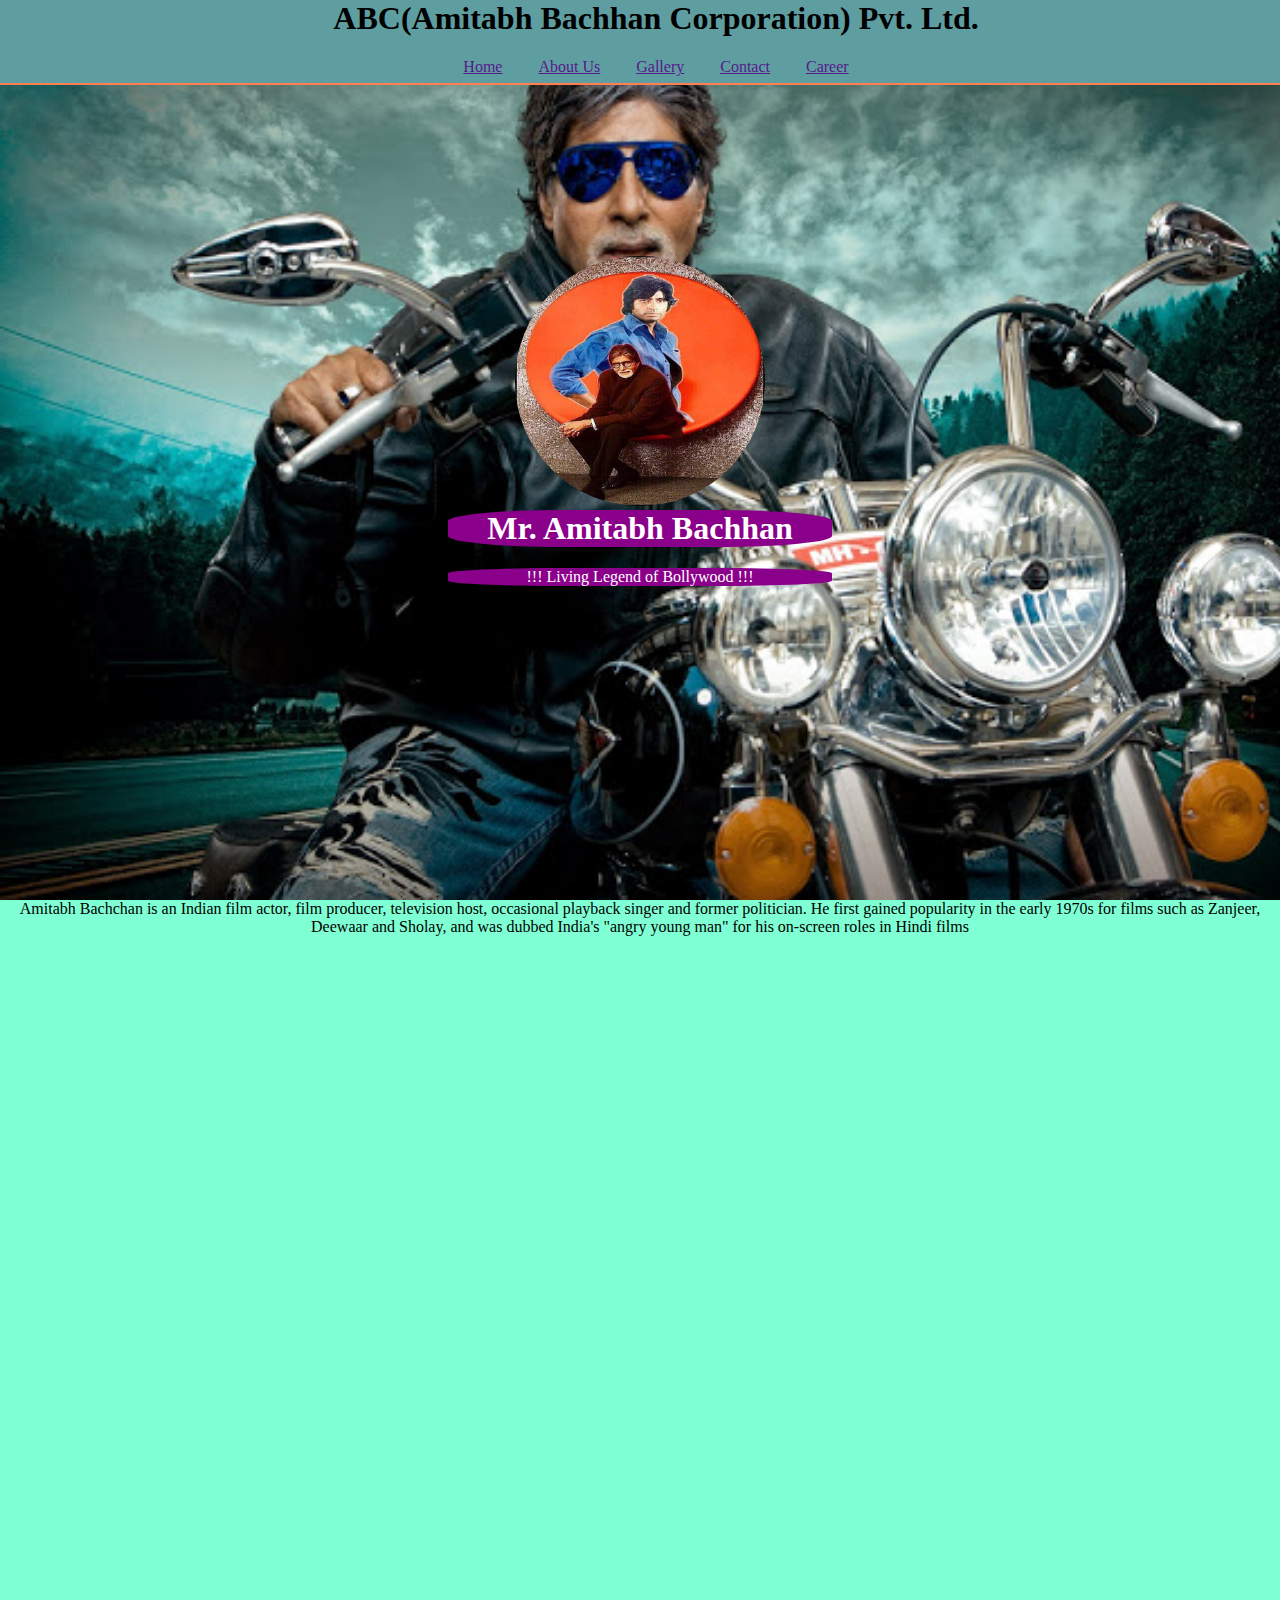
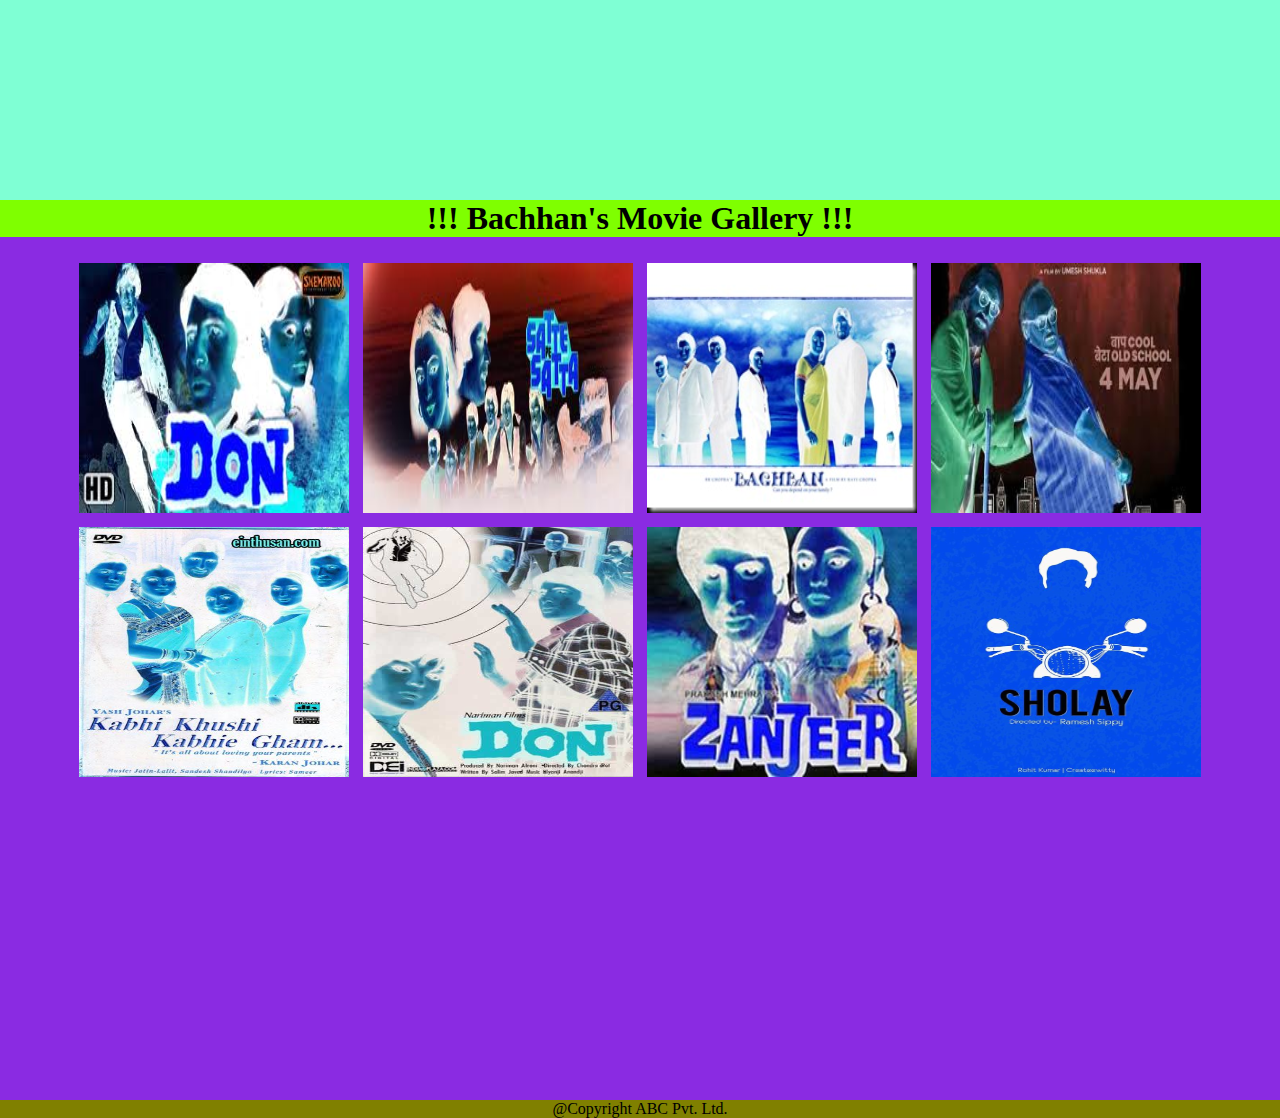
<file: Session 1 Ex/index.html>
<!DOCTYPE html>
<html lang="en">

<head>
    <meta charset="UTF-8">
    <meta name="viewport" content="width=device-width, initial-scale=1.0">
    <title>AB Profile</title>

    <style>
        body {
            margin: 0%;
        }

        header {
            background-color: cadetblue;
            text-align: center;
            position: fixed;
            width: 100%;
            border-bottom: 2px solid coral;
        }

        header,
        h1 {
            margin-top: 0%;
        }

        header,
        nav,
        a {
            padding-left: 1em;
            padding-right: 1em;
            padding-bottom: 0.2em;
        }

        a:hover {
            background-color: blue;
            color: white;
        }

        footer {
            background-color: olive;
            text-align: center;
        }

        .sec1 {
            background-color: coral;
            text-align: center;
            background-image: url("images/AB1.jpg");
            background-attachment: fixed;
        }

        .sec1 img {
            margin-top: 20%;
            height: 250px;
            width: 250px;
            border-radius: 50%;
        }

        .sec1 h1 {
            margin-left: 35%;
            width: 30vw;
            background-color: darkmagenta;
            color: white;
            border-radius: 30%;
        }

        .sec1 p {
            margin-left: 35%;
            width: 30vw;
            background-color: darkmagenta;
            color: white;
            border-radius: 30%;
        }

        .sec2 {
            background-color: aquamarine;
            text-align: center;
            background-image: url("images/AB2.jpg");
            background-attachment: fixed;
        }

        .sec2 p {
            margin-top: 0%;
        }

        .sec3 {
            background-color: blueviolet;
            text-align: center;
            background-image: url("images/AB3.jpg");
            background-attachment: fixed;
        }

        .sec3 h1
        {
            background-color: chartreuse;
        }
        .sec3 img 
        {
            width: 270px;
            height: 250px;
            padding: 5px;
            filter: invert(100);
            transition: 3s;
        }

        .sec3 img:hover
        {
            filter: invert(0);
            transform: scale(1.1);
        }

        html,
        body {
            height: 100%;
            width: 100%;
        }

        .sec1,
        .sec2,
        .sec3 {
            height: 100%;
            width: 100%;
            background-repeat: no-repeat;
            background-size: cover;
        }
    </style>
</head>

<body>

    <!-- We can identify the tag by using its id, className and tagName -->

    <header>

        <h1>ABC(Amitabh Bachhan Corporation) Pvt. Ltd.</h1>

        <nav style="text-align:center;">
            <a href="">Home</a>
            <a href="">About Us</a>
            <a href="">Gallery</a>
            <a href="">Contact</a>
            <a href="">Career</a>
        </nav>


    </header>

    <section class="sec1">

        <img src="./images/API.jpg">

        <h1>Mr. Amitabh Bachhan</h1>
        <p>!!! Living Legend of Bollywood !!!</p>



    </section>

    <section class="sec2">

        <p>
            Amitabh Bachchan is an Indian film actor, film producer, television host, occasional playback singer and
            former politician. He first gained popularity in the early 1970s for films such as Zanjeer, Deewaar and
            Sholay, and was dubbed India's "angry young man" for his on-screen roles in Hindi films
        </p>

    </section>
    
    <section class="sec3">
    
        <h1>!!! Bachhan's Movie Gallery !!!</h1>
        <img src="./images/a1.jpg" alt="" >
        <img src="./images/a2.jpg" alt="" >
        <img src="./images/a3.jpg" alt="" >
        <img src="./images/a4.jpg" alt="" >
        <img src="./images/a5.jpg" alt="" >
        <img src="./images/a6.jpg" alt="" >
        <img src="./images/a7.jpg" alt="" >
        <img src="./images/a8.jpg" alt="" >

    </section>

    <footer>
    @Copyright ABC Pvt. Ltd.
    </footer>

</body>

</html>


<!-- What are the different types of elements in HTML? -->
<!-- block Level and inline elements -->
</file>
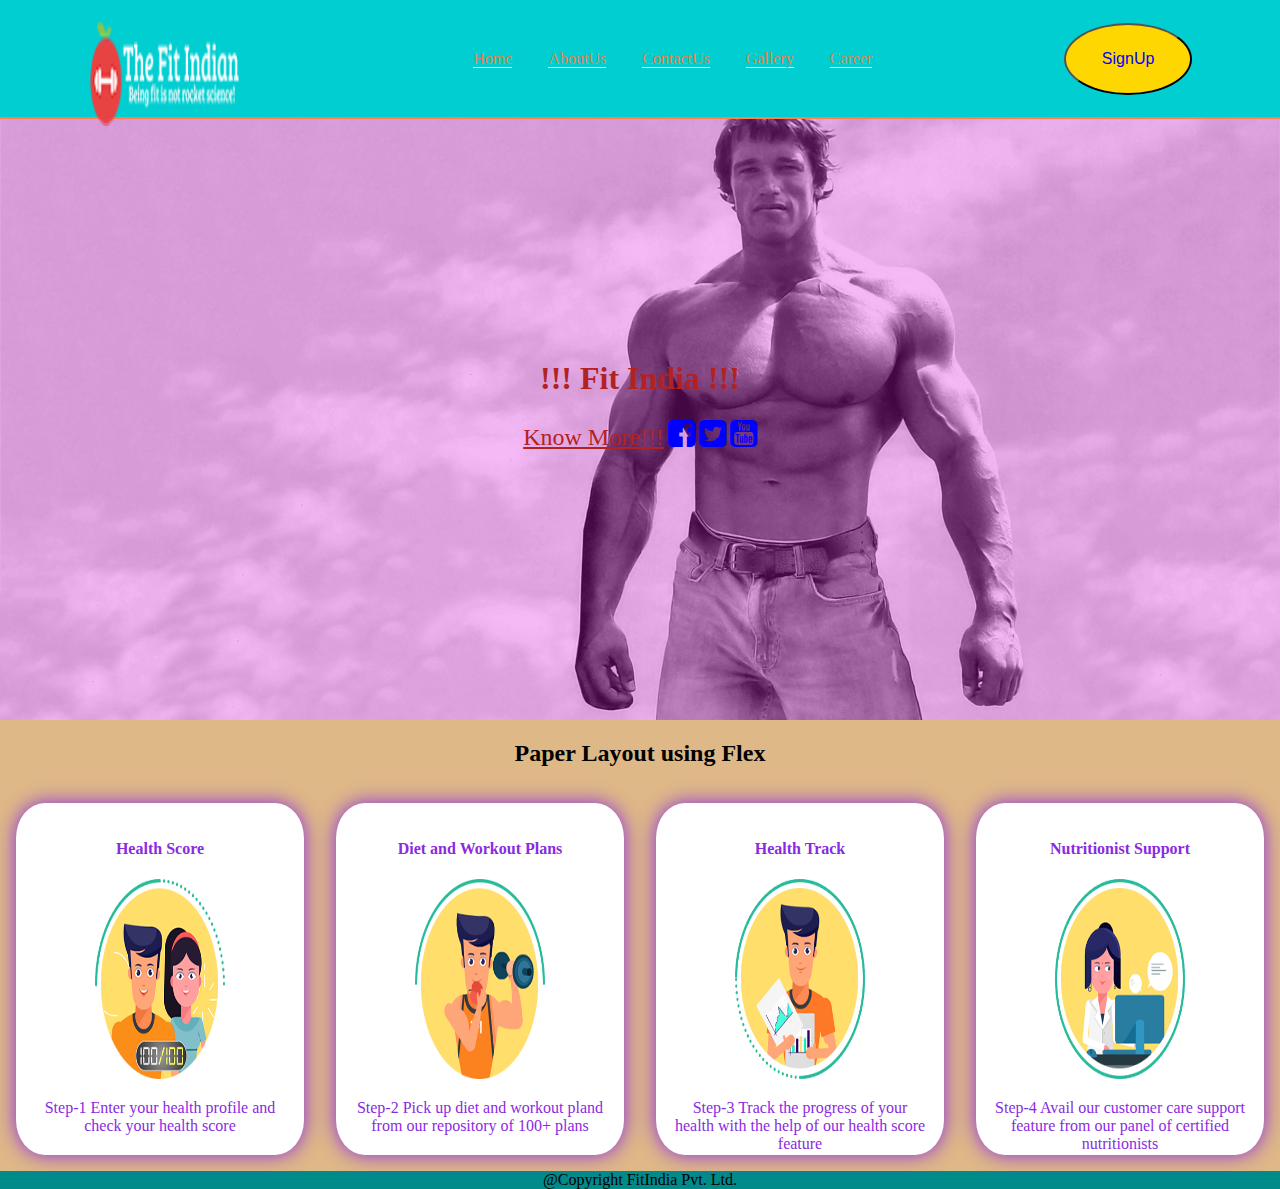
<file: Session 2 Ex/index.html>
<!DOCTYPE html>
<html lang="en">

<head>
    <meta charset="UTF-8">
    <meta name="viewport" content="width=device-width, initial-scale=1.0">

    <link rel="stylesheet" href="https://cdnjs.cloudflare.com/ajax/libs/font-awesome/4.7.0/css/font-awesome.min.css">

    <link rel="shortcut icon" href="./images/favicon.ico" type="image/x-icon">

    <link rel="stylesheet" href="./css/style.css">

    <title>FitIndian</title>
</head>

<body>

    <header class="header-sec">
        <div class="brand-logo">
            <img src="./images/app-logo.png" alt="">
        </div>

        <nav class="nav-menu">
            <ul>
                <li>
                    <a href="">Home</a>
                </li>
                <li>
                    <a href="">AboutUs</a>
                </li>
                <li>
                    <a href="">ContactUs</a>
                </li>
                <li>
                    <a href="">Gallery</a>
                </li>
                <li>
                    <a href="">Career</a>
                </li>
            </ul>
        </nav>
        <button class="signup">SignUp</button>
    </header>

    <section class="herounit-sec">

        <section class="herounit-mask">
            <h1>!!! Fit India !!!</h1>
            <a href="">Know More!!!</a>
            <i class="fa fa-facebook-square"></i>
            <i class="fa fa-twitter-square"></i>
            <i class="fa fa-youtube-square"></i>

        </section>

    </section>

    <section class="paperlayout-sec">

        <h2>Paper Layout using Flex</h2>

        <section class="paper-flex-row">

            <article class="paper">
                <h4>Health Score</h4>
                <img src="./images/icons4.png" alt="">
                <p>Step-1 Enter your health profile and check your health score</p>
            </article>


            <article class="paper">
                <h4>Diet and Workout Plans</h4>
                <img src="./images/icons1.png" alt="">
                <p>Step-2 Pick up diet and workout pland from our repository of 100+ plans</p>
            </article>


            <article class="paper">
                <h4>Health Track</h4>
                <img src="./images/icons2.png" alt="">
                <p>Step-3 Track the progress of your health with the help of our health score feature</p>
            </article>


            <article class="paper">
                <h4>Nutritionist Support</h4>
                <img src="./images/icons3.png" alt="">
                <p>Step-4 Avail our customer care support feature from our panel of certified nutritionists</p>
            </article>

        </section>


    </section>

    <footer class="footer-sec">
        @Copyright FitIndia Pvt. Ltd.
    </footer>
</body>

</html>

<!-- What are the different ways of identifying an HTML element -->

<!-- name attribute, class attribute, id attribute -->
</file>
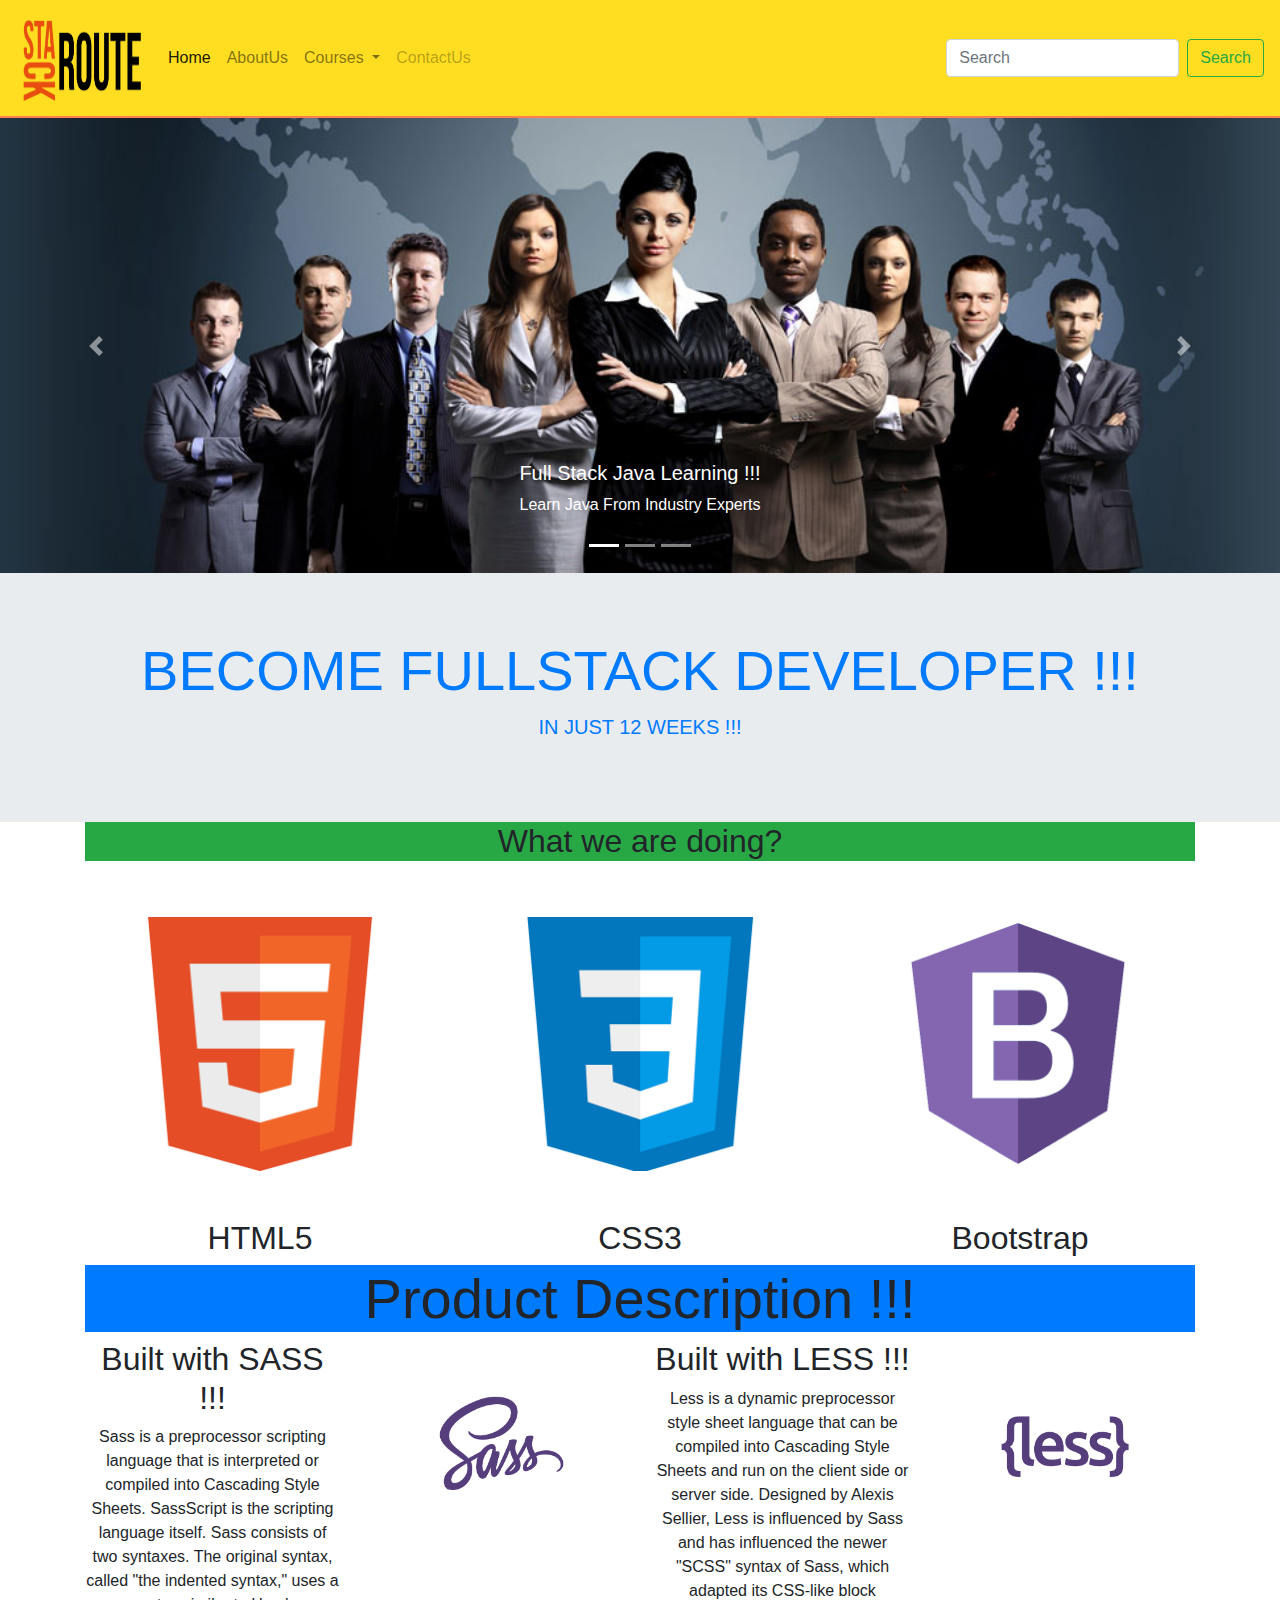
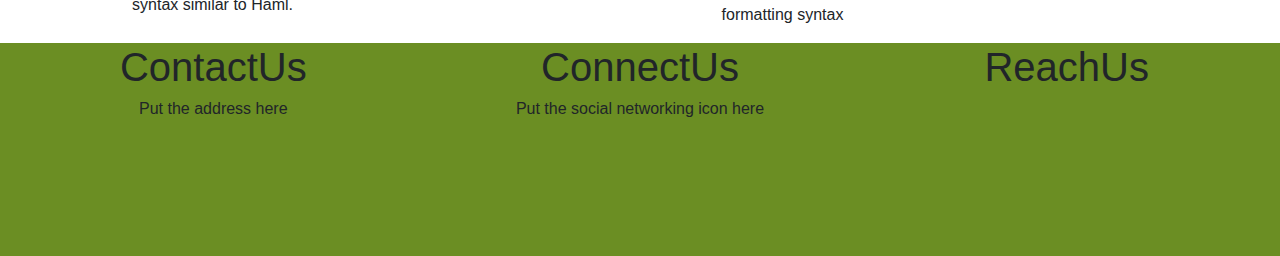
<file: Session 3 Ex/index.html>
<!doctype html>
<html lang="en">

<head>
  <!-- Required meta tags -->
  <meta charset="utf-8">
  <meta name="viewport" content="width=device-width, initial-scale=1, shrink-to-fit=no">

  <!-- Bootstrap CSS -->
  <link rel="stylesheet" href="https://stackpath.bootstrapcdn.com/bootstrap/4.5.2/css/bootstrap.min.css"
    integrity="sha384-JcKb8q3iqJ61gNV9KGb8thSsNjpSL0n8PARn9HuZOnIxN0hoP+VmmDGMN5t9UJ0Z" crossorigin="anonymous">

  <link rel="stylesheet" href="./css/style.css">

  <link rel="shortcut icon" href="./image/fav.ico" type="image/x-icon">

  <title>RWD Demo</title>
</head>

<body>


  <header class="header-sec">

    <nav class="navbar navbar-expand-lg navbar-light bg-dark">

      <a class="navbar-brand" href="#">
        <img src="./image/logo.png" alt="">
      </a>

      <button class="navbar-toggler" type="button" data-toggle="collapse" data-target="#navbarSupportedContent"
        aria-controls="navbarSupportedContent" aria-expanded="false" aria-label="Toggle navigation">
        <span class="navbar-toggler-icon"></span>
      </button>

      <div class="collapse navbar-collapse" id="navbarSupportedContent">
        <ul class="navbar-nav mr-auto">
          <li class="nav-item active">
            <a class="nav-link" href="#">Home <span class="sr-only">(current)</span></a>
          </li>
          <li class="nav-item">
            <a class="nav-link" href="#">AboutUs</a>
          </li>
          <li class="nav-item dropdown">
            <a class="nav-link dropdown-toggle" href="#" id="navbarDropdown" role="button" data-toggle="dropdown"
              aria-haspopup="true" aria-expanded="false">
              Courses
            </a>
            <div class="dropdown-menu" aria-labelledby="navbarDropdown">
              <a class="dropdown-item" href="#">Fullstack Java</a>
              <a class="dropdown-item" href="#">Fullstack MEAN</a>
              <a class="dropdown-item" href="#">Fullstack DOTNET</a>
              <div class="dropdown-divider"></div>
              <a class="dropdown-item" href="#">Fullstack MERN</a>
            </div>
          </li>
          <li class="nav-item">
            <a class="nav-link disabled" href="#" tabindex="-1" aria-disabled="true">ContactUs</a>
          </li>
        </ul>
        <form class="form-inline my-2 my-lg-0">
          <input class="form-control mr-sm-2" type="search" placeholder="Search" aria-label="Search">
          <button class="btn btn-outline-success my-2 my-sm-0" type="submit">Search</button>
        </form>
      </div>
    </nav>

  </header>

  <section class="carousel-sec">

    <div id="carouselExampleCaptions" class="carousel slide" data-ride="carousel">
      <ol class="carousel-indicators">
        <li data-target="#carouselExampleCaptions" data-slide-to="0" class="active"></li>
        <li data-target="#carouselExampleCaptions" data-slide-to="1"></li>
        <li data-target="#carouselExampleCaptions" data-slide-to="2"></li>
      </ol>
      <div class="carousel-inner">
        <div class="carousel-item active">
          <img src="./image/img1.jpg" class="d-block w-100" alt="...">
          <div class="carousel-caption d-none d-md-block">
            <h5>Full Stack Java Learning !!!</h5>
            <p>Learn Java From Industry Experts </p>
          </div>
        </div>
        <div class="carousel-item">
          <img src="./image/img2.jpeg" class="d-block w-100" alt="...">
          <div class="carousel-caption d-none d-md-block">
            <h5>Full Stack MEAN Learning !!!</h5>
            <p>Learn MEAN From Industry Experts </p>
          </div>
        </div>
        <div class="carousel-item">
          <img src="./image/img3.jpeg" class="d-block w-100" alt="...">
          <div class="carousel-caption d-none d-md-block">
            <h5>Full Stack DOTNET Learning !!!</h5>
            <p>Learn DOTNET From Industry Experts </p>
          </div>
        </div>
      </div>
      <a class="carousel-control-prev" href="#carouselExampleCaptions" role="button" data-slide="prev">
        <span class="carousel-control-prev-icon" aria-hidden="true"></span>
        <span class="sr-only">Previous</span>
      </a>
      <a class="carousel-control-next" href="#carouselExampleCaptions" role="button" data-slide="next">
        <span class="carousel-control-next-icon" aria-hidden="true"></span>
        <span class="sr-only">Next</span>
      </a>
    </div>

  </section>

  <section class="jumbotron-sec">

    <div class="jumbotron jumbotron-fluid m-0">
      <div class="container text-center text-primary text-uppercase">
        <h1 class="display-4">Become Fullstack Developer !!!</h1>
        <p class="lead">In Just 12 Weeks !!!</p>
      </div>
    </div>

  </section>

  <section class="product-sec">
    <div class="container text-center">
      <h2 class="display-5 bg-success">
        What we are doing?
      </h2>

      <div class="row">
        <div class="col-12 col-sm-12 col-md-4 col-lg-4">
          <img src="./image/html5.png" alt="" class="img-fluid p-5">
          <h2>HTML5</h2>
        </div>

        <div class="col-12 col-sm-12 col-md-4 col-lg-4">
          <img src="./image/css3.png" alt="" class="img-fluid p-5">
          <h2>CSS3</h2>
        </div>

        <div class="col-12 col-sm-12 col-md-4 col-lg-4">
          <img src="./image/bootstrap.png" alt="" class="img-fluid p-5">
          <h2>Bootstrap</h2>
        </div>
      </div>
    </div>
  </section>

  <section class="proddesc-sec">

    <div class="container text-center">
      <h2 class="display-4 bg-primary">
        Product Description !!!
      </h2>

      <div class="row">

        <div class="col-12 col-sm-6 col-md-6 col-lg-3">
          <h2>Built with SASS !!!</h2>
          <p>
            Sass is a preprocessor scripting language that is interpreted or compiled into Cascading Style Sheets.
            SassScript is the scripting language itself. Sass consists of two syntaxes. The original syntax, called "the
            indented syntax," uses a syntax similar to Haml.
          </p>
        </div>

        <div class="col-12 col-sm-6 col-md-6 col-lg-3">
          <img src="./image/sass.png" alt="" class="img-fluid p-5">
        </div>



        <div class="col-12 col-sm-6 col-md-6 col-lg-3">
          <h2>Built with LESS !!!</h2>
          <p>
            Less is a dynamic preprocessor style sheet language that can be compiled into Cascading Style Sheets and run
            on the client side or server side. Designed by Alexis Sellier, Less is influenced by Sass and has influenced
            the newer "SCSS" syntax of Sass, which adapted its CSS-like block formatting syntax
          </p>
        </div>

        <div class="col-12 col-sm-6 col-md-6 col-lg-3">
          <img src="./image/less.png" alt="" class="img-fluid p-5">
        </div>

      </div>
    </div>

  </section>

  <footer class="footer-sec">

    <div class="row m-0">
      <div class="col-12 col-sm-12 col-md-4 col-lg-4">
        <h1>ContactUs</h1>
        <h6>Put the address here</h6>
      </div>

      <div class="col-12 col-sm-12 col-md-4 col-lg-4">
        <h1>ConnectUs</h1>
        <h6>Put the social networking icon here</h6>
      </div>

      <div class="col-12 col-sm-12 col-md-4 col-lg-4">
        <h1>ReachUs</h1>
        <div>
          <iframe src="https://www.google.com/maps/embed?pb=!1m18!1m12!1m3!1d31110.09183997764!2d77.61528808839067!3d12.923045995640546!2m3!1f0!2f0!3f0!3m2!1i1024!2i768!4f13.1!3m3!1m2!1s0x3bae14457e55eb79%3A0x3c632a2e17aea311!2sNIIT%20-%20Koramangala%20-%20StackRoute!5e0!3m2!1sen!2sin!4v1600854634928!5m2!1sen!2sin" width="150" height="150" frameborder="0" style="border:0;" allowfullscreen="" aria-hidden="false" tabindex="0"></iframe>
        </div>

      </div>
    </div>
  </footer>


  <!-- Optional JavaScript -->
  <!-- jQuery first, then Popper.js, then Bootstrap JS -->
  <script src="https://code.jquery.com/jquery-3.5.1.slim.min.js"
    integrity="sha384-DfXdz2htPH0lsSSs5nCTpuj/zy4C+OGpamoFVy38MVBnE+IbbVYUew+OrCXaRkfj"
    crossorigin="anonymous"></script>
  <script src="https://cdn.jsdelivr.net/npm/popper.js@1.16.1/dist/umd/popper.min.js"
    integrity="sha384-9/reFTGAW83EW2RDu2S0VKaIzap3H66lZH81PoYlFhbGU+6BZp6G7niu735Sk7lN"
    crossorigin="anonymous"></script>
  <script src="https://stackpath.bootstrapcdn.com/bootstrap/4.5.2/js/bootstrap.min.js"
    integrity="sha384-B4gt1jrGC7Jh4AgTPSdUtOBvfO8shuf57BaghqFfPlYxofvL8/KUEfYiJOMMV+rV"
    crossorigin="anonymous"></script>
</body>

</html>



<!-- Bootstrap, Angular, React, Vue -->
<!-- Responsive Web Design Layouts -->
<!-- Device Configurations related to Responsive Web Design -->
<!-- Media Query -->
<!-- Using CDN is good or Local installed version is good (Bootstrap)-->
</file>
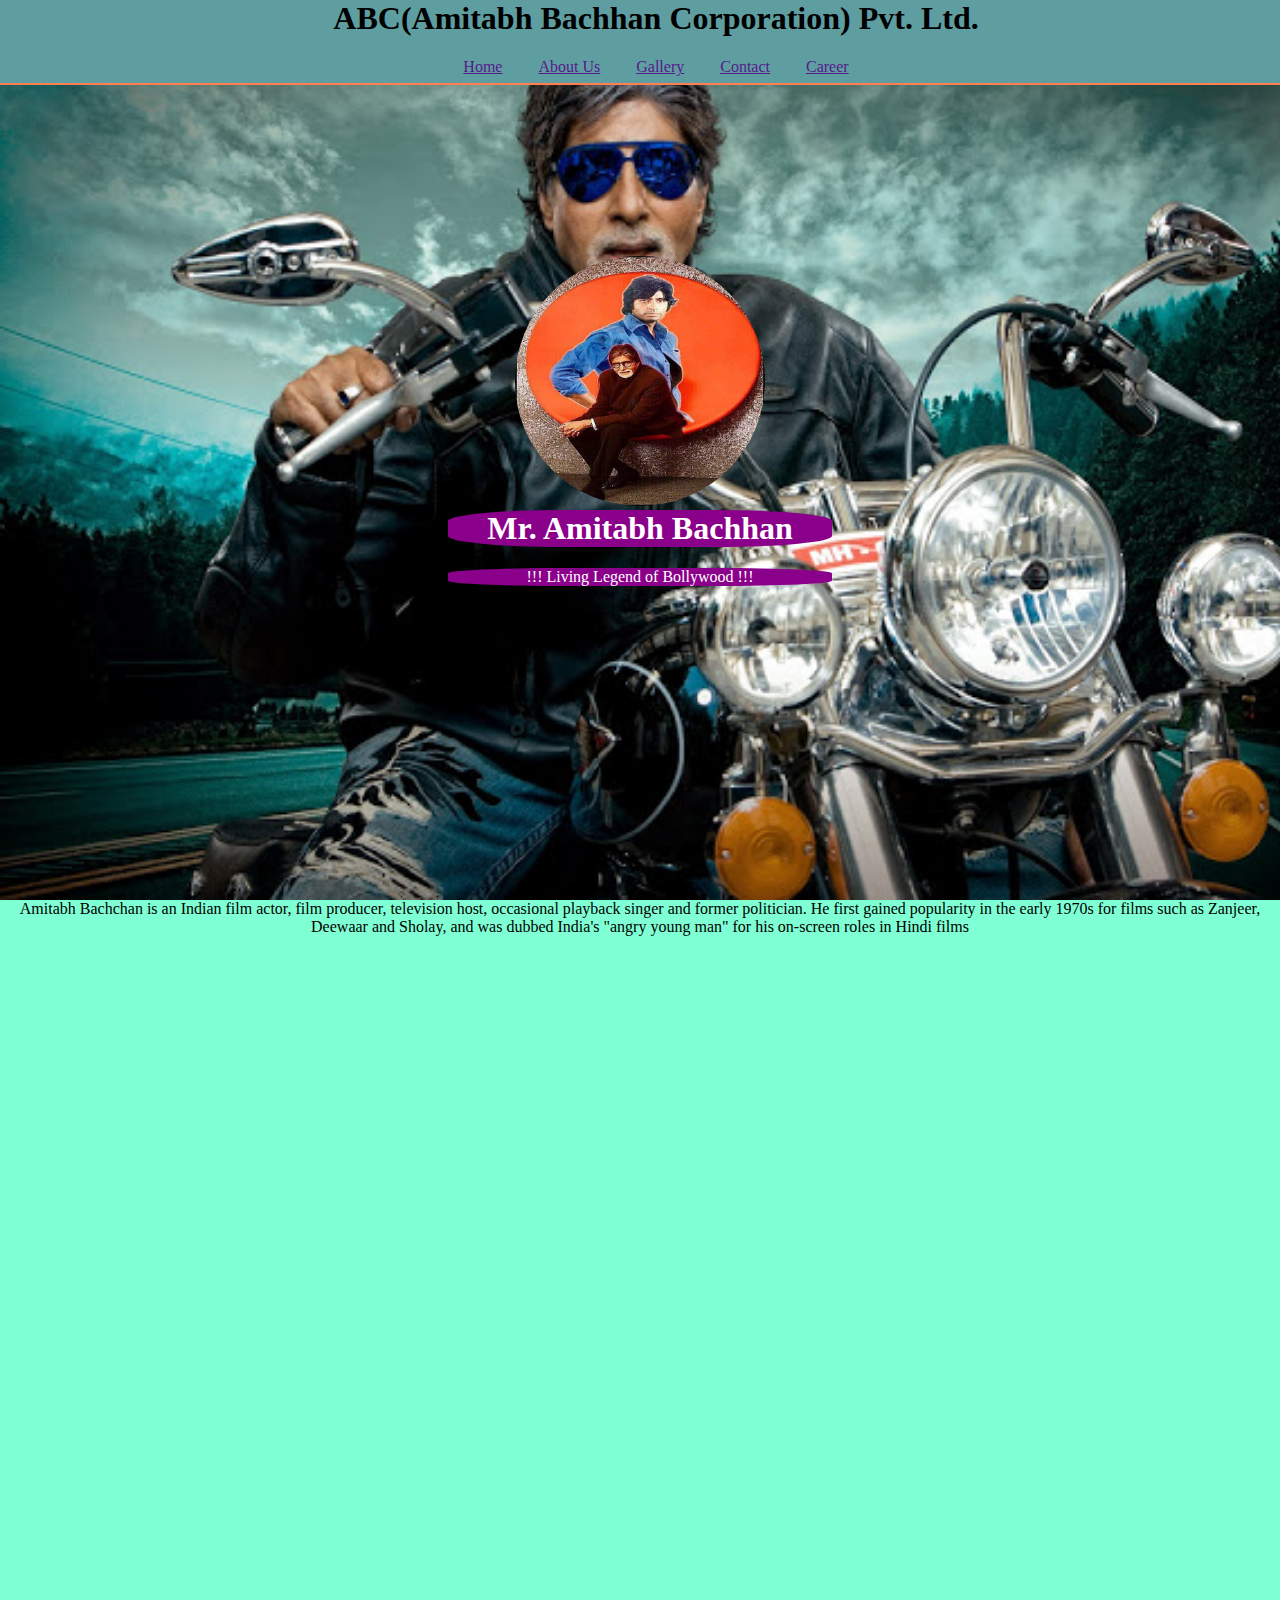
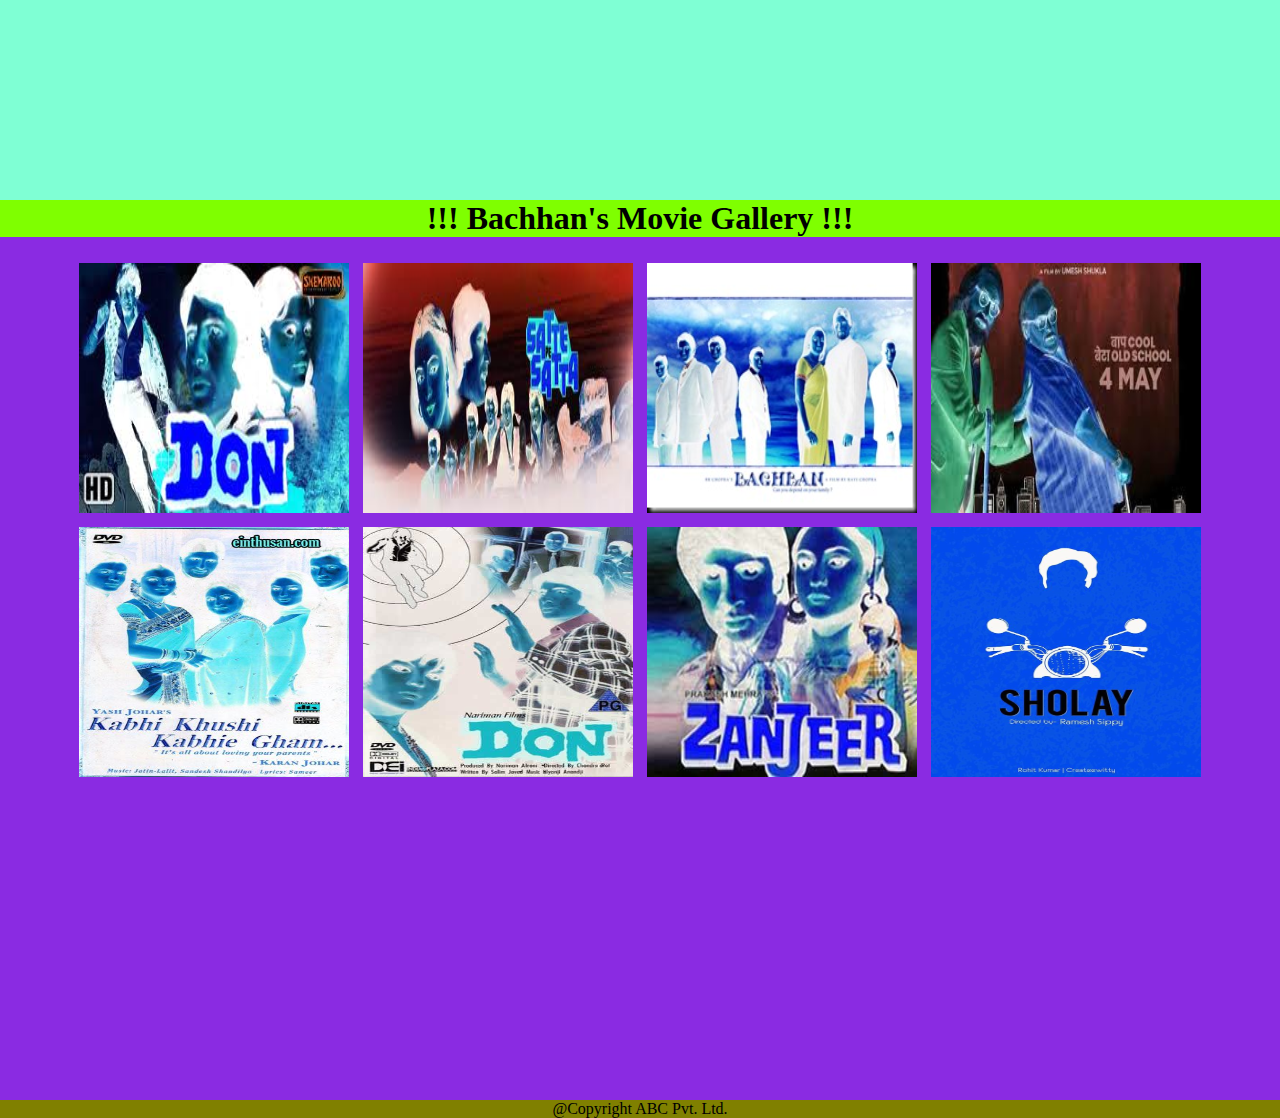
<file: Session 1 Ex/index2.html>
<!DOCTYPE html>
<html lang="en">

<head>
    <meta charset="UTF-8">
    <meta name="viewport" content="width=device-width, initial-scale=1.0">
    <title>AB Profile</title>

    <style>
        body {
            margin: 0%;
        }

        header {
            background-color: cadetblue;
            text-align: center;
            position: fixed;
            width: 100%;
            border-bottom: 2px solid coral;
        }

        header,
        h1 {
            margin-top: 0%;
        }

        header,
        nav,
        a {
            padding-left: 1em;
            padding-right: 1em;
            padding-bottom: 0.2em;
        }

        a:hover {
            background-color: blue;
            color: white;
        }

        footer {
            background-color: olive;
            text-align: center;
        }

        .sec1 {
            background-color: coral;
            text-align: center;
            background-image: url("images/AB1.jpg");
            background-attachment: fixed;
        }

        .sec1 img {
            margin-top: 20%;
            height: 250px;
            width: 250px;
            border-radius: 50%;
        }

        .sec1 h1 {
            margin-left: 35%;
            width: 30vw;
            background-color: darkmagenta;
            color: white;
            border-radius: 30%;
        }

        .sec1 p {
            margin-left: 35%;
            width: 30vw;
            background-color: darkmagenta;
            color: white;
            border-radius: 30%;
        }

        .sec2 {
            background-color: aquamarine;
            text-align: center;
            background-image: url("images/AB2.jpg");
            background-attachment: fixed;
        }

        .sec2 p {
            margin-top: 0%;
        }

        .sec3 {
            background-color: blueviolet;
            text-align: center;
            background-image: url("images/AB3.jpg");
            background-attachment: fixed;
        }

        .sec3 h1
        {
            background-color: chartreuse;
        }
        .sec3 img 
        {
            width: 270px;
            height: 250px;
            padding: 5px;
            filter: invert(100);
            transition: 3s;
        }

        .sec3 img:hover
        {
            filter: invert(0);
            transform: scale(1.1);
        }

        html,
        body {
            height: 100%;
            width: 100%;
        }

        .sec1,
        .sec2,
        .sec3 {
            height: 100%;
            width: 100%;
            background-repeat: no-repeat;
            background-size: cover;
        }
    </style>
</head>

<body>

    <!-- We can identify the tag by using its id, className and tagName -->

    <header>

        <h1>ABC(Amitabh Bachhan Corporation) Pvt. Ltd.</h1>

        <nav style="text-align:center;">
            <a href="">Home</a>
            <a href="">About Us</a>
            <a href="">Gallery</a>
            <a href="">Contact</a>
            <a href="">Career</a>
        </nav>


    </header>

    <section class="sec1">

        <img src="./images/API.jpg">

        <h1>Mr. Amitabh Bachhan</h1>
        <p>!!! Living Legend of Bollywood !!!</p>



    </section>

    <section class="sec2">

        <p>
            Amitabh Bachchan is an Indian film actor, film producer, television host, occasional playback singer and
            former politician. He first gained popularity in the early 1970s for films such as Zanjeer, Deewaar and
            Sholay, and was dubbed India's "angry young man" for his on-screen roles in Hindi films
        </p>

    </section>
    
    <section class="sec3">
    
        <h1>!!! Bachhan's Movie Gallery !!!</h1>
        <img src="./images/a1.jpg" alt="" >
        <img src="./images/a2.jpg" alt="" >
        <img src="./images/a3.jpg" alt="" >
        <img src="./images/a4.jpg" alt="" >
        <img src="./images/a5.jpg" alt="" >
        <img src="./images/a6.jpg" alt="" >
        <img src="./images/a7.jpg" alt="" >
        <img src="./images/a8.jpg" alt="" >

    </section>

    <footer>
    @Copyright ABC Pvt. Ltd.
    </footer>

</body>

</html>


<!-- What are the different types of elements in HTML? -->
<!-- block Level and inline elements -->
</file>
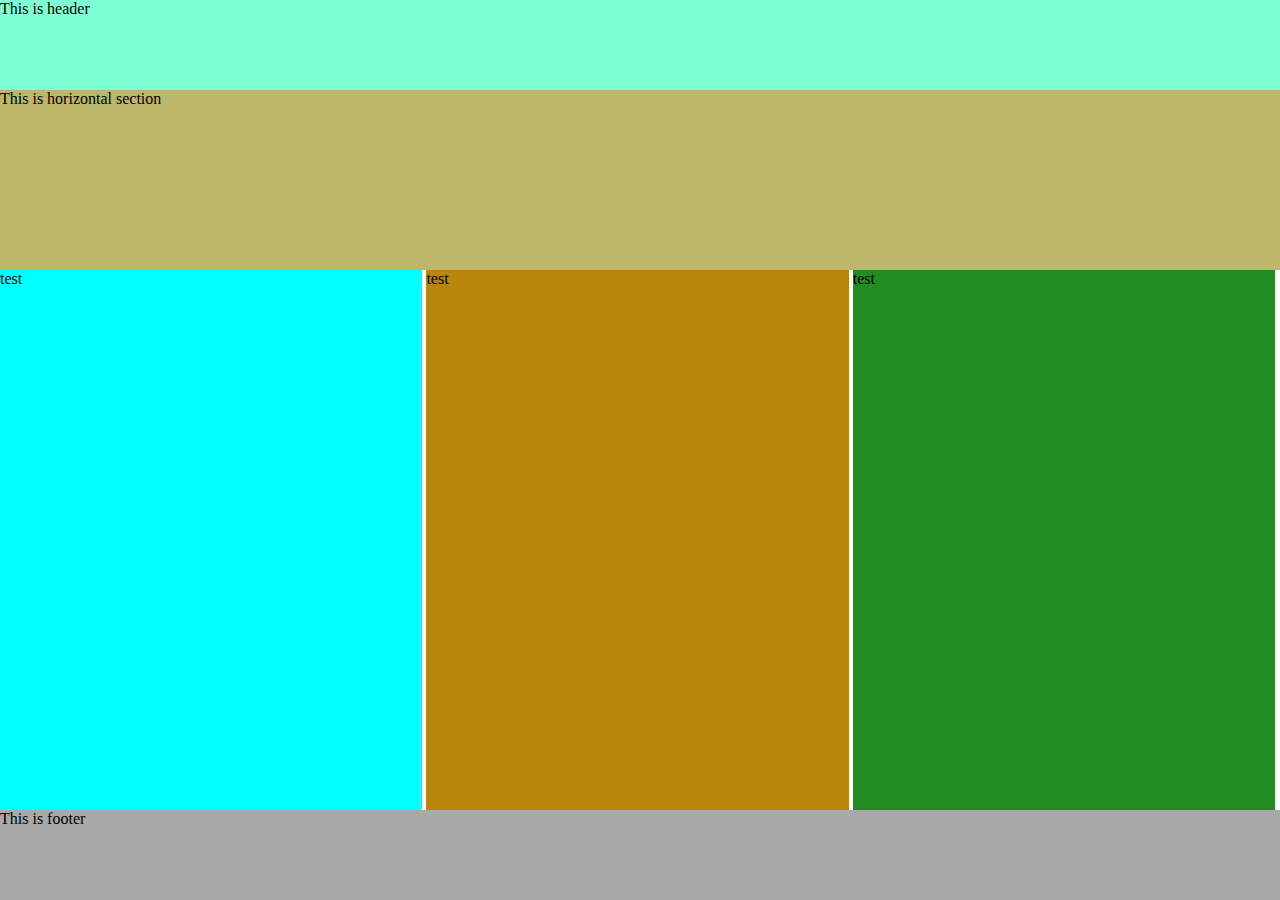
<file: Session 2 Ex/test.html>
<!DOCTYPE html>
<html lang="en">
<head>
    <meta charset="UTF-8">
    <meta name="viewport" content="width=device-width, initial-scale=1.0">
    <title>Document</title>

    <style>


        .sec1
        {
            display: inline-block;
            width: 33%;
            height: 60%;
            background-color: aqua;
        }

        .sec2
        {
            display: inline-block;
            width: 33%;
            height: 60%;
            background-color:darkgoldenrod;
        }

        .sec3
        {
            display: inline-block;
            width: 33%;
            height: 60%;
            background-color:forestgreen;
        }

        html, body
        {
            height: 100%;
            width: 100%;
        }

        header
        {
            background-color: aquamarine;
            height: 10%;
        }

        footer
        {
            background-color: darkgray;
            height: 10%;
        }

        body
        {
            margin: 0%;
        }

        .sech
        {
            background-color:darkkhaki;
            height: 20%;
        }
    </style>
</head>

<body>

    <header>
        This is header
    </header>

    <section class="sech">
        This is horizontal section
    </section>

    <section class="sec1">
        test
    </section>

    <section class="sec2">
        test
    </section>

    <section class="sec3">
        test
    </section>

    <footer>
        This is footer
    </footer>
</body>
</html>
</file>
<file: Session 2 Ex/css/style.css>
body
{
    margin: 0%;
}

.header-sec
{
    display: flex;
    flex-direction: row;
    background-color: darkturquoise; 
    align-items: center;  
    justify-content: space-around;
    position: fixed;
    height: 13vh;
    width: 100vw;
    border-bottom: 2px solid coral;
}

.nav-menu ul
{
    list-style: none;
}

.nav-menu ul li
{
    display: inline;
    padding: 1em;
}

.nav-menu ul li a
{
    text-decoration:none;
    color: rgb(223, 134,78);
    border-bottom: 1px solid white;
}

.nav-menu ul li a:hover
{
    text-decoration:none;
    color: rgb(255, 255,255);
    border-bottom: 1px solid black;
}

.signup
{
    background-color: gold;
    color: blue;
    font-size: 1em;
    width: 10vw;
    height: 8vh;
    border-radius: 60%;
}

.signup:hover
{
    background-color: deepskyblue;
    color: gold;
}

.brand-logo
{
    height: 15vh;
    width: 12vw;
}

.brand-logo img
{
    height: 15vh;
    width: 12vw;
}

.herounit-sec
{
    background-image: url("../images/AP5.jpg");
    height: 80vh;
    background-size: cover;
    text-align: center;    
}

.herounit-mask
{
    height: 80vh;
    background-color: rgba(223,24,223,0.3);
}

.herounit-mask h1
{
    margin-top: 0%;
    padding-top: 40vh;
    font-size: 2em;
    color: firebrick;
}

.herounit-mask a
{
    font-size: 1.5em;
    color: firebrick;
}

.herounit-mask a:hover
{
    font-size: 2em;
    font-family: 'Courier New', Courier, monospace;
    color: blueviolet;
}

.fa
{
    font-size: 2em;
    color: blue;
}


.paperlayout-sec
{
    display: flex;
    flex-direction: column;
    text-align: center;
    background-color: burlywood;
}


.paper-flex-row
{
    display: flex;
    flex-direction: row;
}

.paper
{
    background-color: white;
    height: 320px;
    width: 280px;
    text-align: center;
    padding: 1em;
    margin: 1em;
    border-radius: 10%;
    box-shadow: 0 0 20px blueviolet;
}

.paper img
{
    height: 200px;
    width: 130px;
}

.paper h4,p
{
    font-size: 1em;
    color: blueviolet;
}


footer
{
    background-color: darkcyan;
    text-align: center;
}
</file>
<file: Session 3 Ex/css/style.css>
.bg-dark
{
    background-color: #ffde22 !important; 
    border-bottom: 2px solid coral;
}

.navbar-brand img
{
    height: 10vh;
    width: 10vw;
}

.footer-sec
{
    background-color: olivedrab;
    text-align: center;
}
</file>
